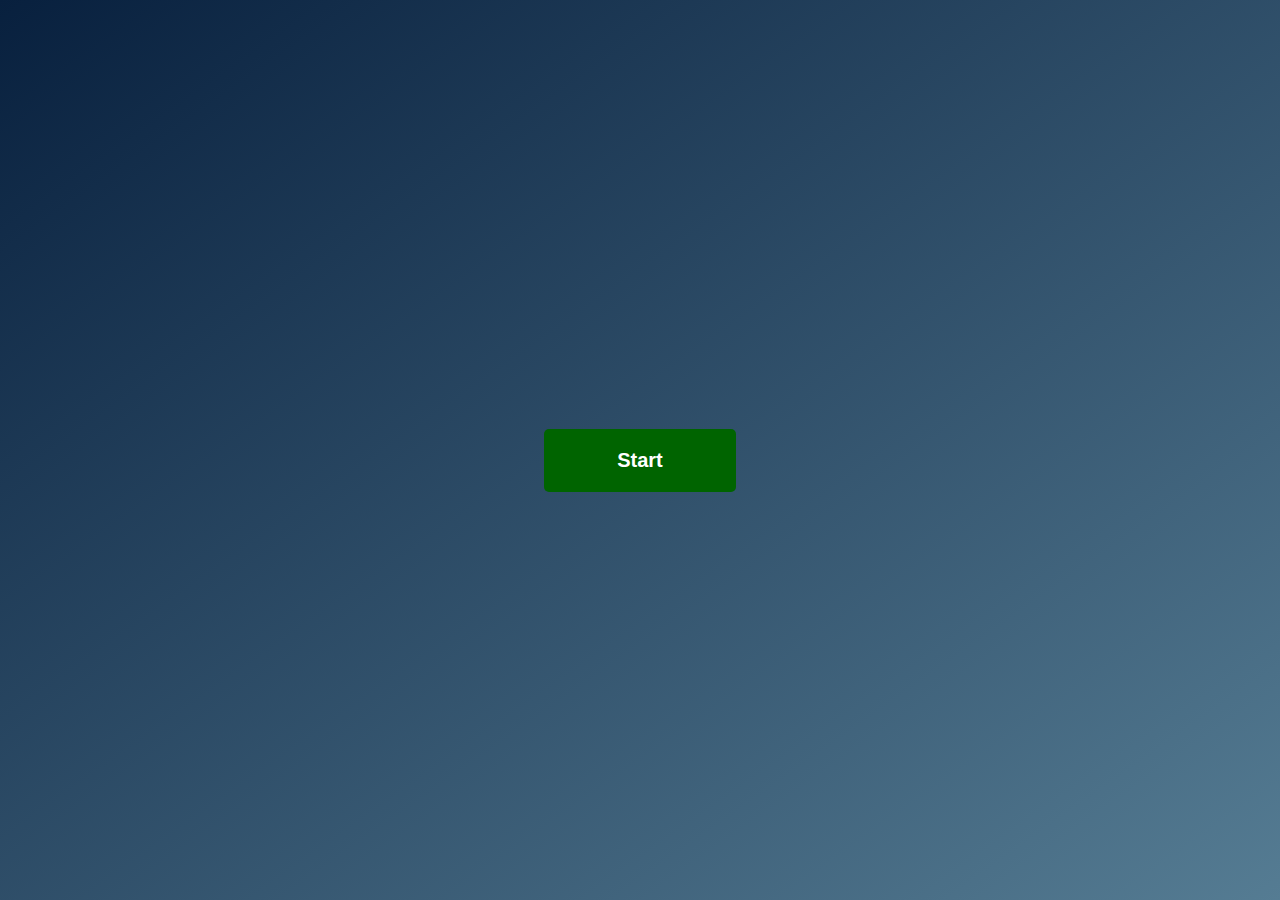
<file: TASK 2 - QUIZ APP/index.html>
<!DOCTYPE html>
<html lang="en">
<head>
    <meta charset="UTF-8">
    <meta http-equiv="X-UA-Compatible" content="IE=edge">
    <meta name="viewport" content="width=device-width, initial-scale=1.0">
    <link rel="stylesheet" href="style.css">
    <title>Quiz App</title>
</head>
<body>
    <div class="alert">Alert</div>
    <div class="btn startBtn">Start</div>
    <div class="container">
        <h1>Let's play a Quiz Game</h1>
        <div class="question"></div>
        <div class="choices"></div>
        <button class="btn nextBtn">Next</button>
        <div class="scoreCard"></div>
        <div class="timer"></div>
    </div>

    <script src="script.js"></script>
</body>
</html>
</file>
<file: TASK 2 - QUIZ APP/style.css>
* {
    margin: 0;
    padding: 0;
    box-sizing: border-box;
    font-family: Verdana, Geneva, Tahoma, sans-serif;
}

body {
    width: 100%;
    height: 100vh;
    background: linear-gradient(to right bottom, #08203e, #557c93);
    color: #fff;
    display: grid;
    place-items: center;
}

.container {
    width: 80%;
    max-width: 850px;
    padding: 30px;
    text-align: center;
    display: none;
}

.container h1 {
    font-size: 36px;
    margin-bottom: 40px;
    text-decoration: underline;
    text-underline-offset: 8px;
}

.container .question {
    font-size: 26px;
    margin-top: 20px;
}

.container .choices {
    margin-top: 20px;
}

.choice {
    font-size: 20px;
    background-color: #eee;
    color: #000;
    margin: 10px auto;
    padding: 10px;
    border-radius: 5px;
    text-align: left;
    width: 60%;
    cursor: pointer;
    opacity: 0;
    transform: translateY(50%);
    animation: fade-in 0.5s ease forwards;
}

.choice:hover{
    background-color: #ddd;
}

.choice.selected{
    background-color: #007bff;
    color: #fff;
}

.btn{
    width: 60%;
    font-size: 20px;
    font-weight: 600;
    padding: 12px 20px;
    margin: 20px auto 0 auto;
    background-color: #006400;
    color: #fff;
    border: none;
    border-radius: 5px;
    cursor: pointer;
}

.btn:hover{
    background-color: #08780c;
}

.scoreCard{
    font-size: 24px;
    margin-top: 20px;
}

.alert{
    background-color: #5d9b63;
    border-radius: 5px;
    width: 100%;
    padding: 12px;
    position: absolute;
    top: 0;
    display: none;
}

.startBtn{
    width: 15%;
    padding-block: 20px;
    text-align: center;
}

.timer{
    position: absolute;
    top: 20px;
    right: 20px;
    width: 72px;
    height: 72px;
    border-radius: 50%;
    background-color: #08203e;
    border: 2px solid #f00;
    font-size: 24px;
    font-weight: 600;
    padding: 12px;
    display: flex;
    justify-content: center;
    align-items: center;
    animation: pulse 1s ease-in-out infinite;
}

/* Adding Animation to Timer */
@keyframes pulse{
    0%{
        transform: scale(1);
    }
    50%{
        transform: scale(1.2);
    }
    100%{
        transform: scale(1);
    }
}

/* Adding Animation to choices */
@keyframes fade-in{
    0%{
        opacity: 0;
        transform: translateY(50%);
    }
    100%{
        opacity: 1;
        transform: translateY(0);
    }
}

@media screen and (max-width:900px){
    .container {
        width: 100%;
        margin-top: 50px;
    }
    .container h1{
        font-size: 24px;
    }
    .container .question{
        font-size: 22px;
    }

    .timer{
        width: 50px;
        height: 50px;
        font-size: 20px;
    }

    .startBtn{
        width: 50%;
    }
}
</file>
